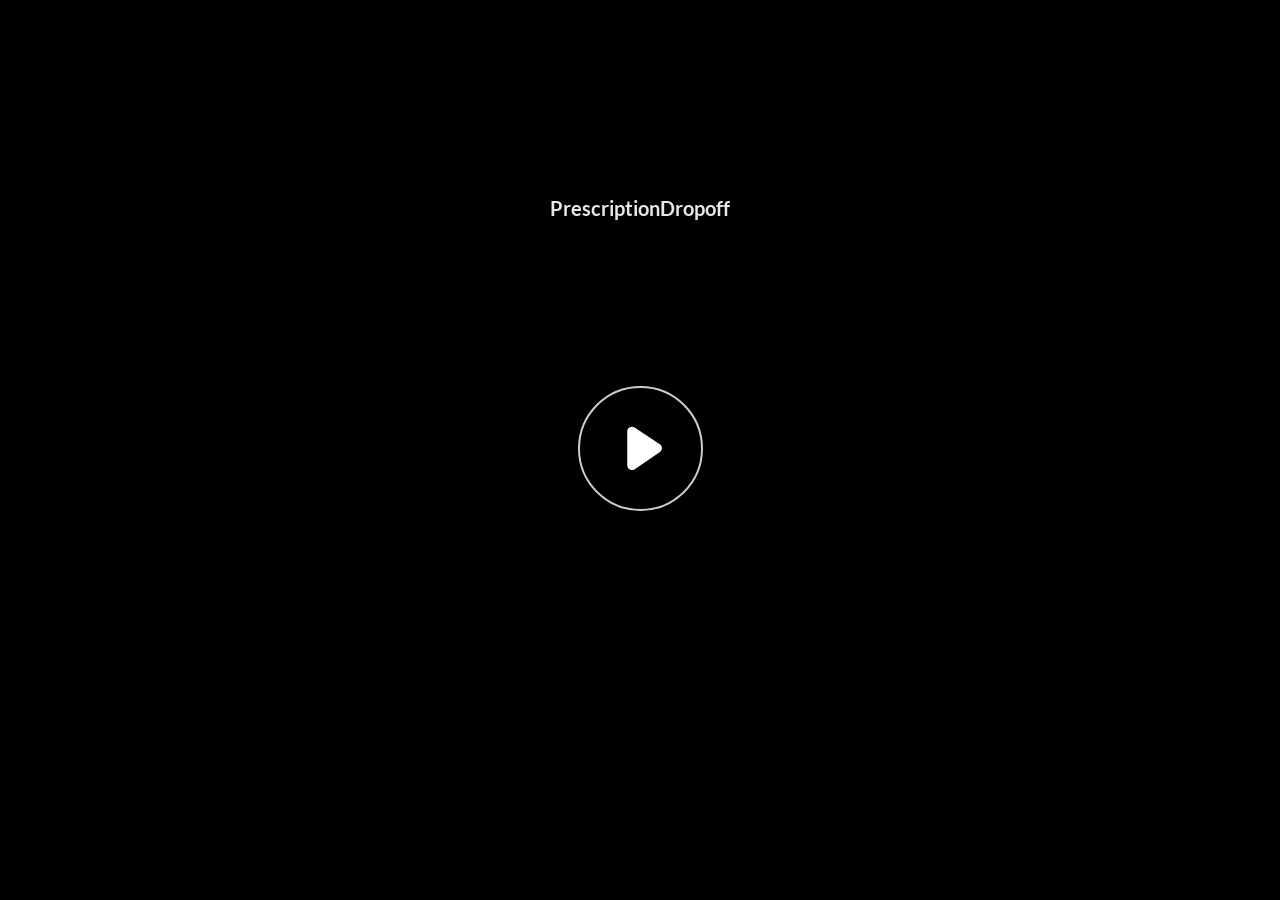
<file: index.html>
﻿<!doctype html>
<html lang="en-US">
<head>
  <meta charset="utf-8">
  <!-- Created using Storyline 360 x64 - http://www.articulate.com  -->
  <!-- version: 3.120.37241.0 -->
  <title>PrescriptionDropoff</title>
  <meta http-equiv="x-ua-compatible" content="IE=edge"/>
  <meta name="viewport" content="width=device-width,initial-scale=1,user-scalable=no,shrink-to-fit=no,minimal-ui"/>
  <meta name="apple-mobile-web-app-capable" content="yes"/>
  <style>
    html, body { height: 100%; padding: 0; margin: 0 }
    #app { height: 100%; width: 100%; }
  </style>

  <script>
    window.DS = {};
    window.globals = {
      DATA_PATH_BASE: '',
      HAS_FRAME: true,
      HAS_SLIDE: true,

      lmsPresent: false,
      tinCanPresent: false,
      cmi5Present: false,
      aoSupport: false,
      scale: 'Scaled',
      captureRc: false,
      browserSize: 'optimal',
      bgColor: '#282828',
      features: 'DropInBase,JsInteractions,LoadPromiseUpgrade,Localization,MediaPromiseUpgrade,PlayerMemoryEnhancements,SlideLevelScale',
      themeName: 'unified',
      preloaderColor: '#FFFFFF',
      suppressAnalytics: false,
      productChannel: 'stable',
      publishSource: 'storyline',
      aid: 'aid|93f87f15-1f66-59c4-a374-554e157ac651',
      cid: 'ddc388ac-6731-4c0d-9771-9d863dae6198',
      playerVersion: '3.120.37241.0',
      publishTimestamp: '2026-07-08T03:05:07.0459519Z',
      maxIosVideoElements: 10,
      connectionSettings: { message: 'You%20are%20offline.%20Trying%20to%20reconnect...', useDarkTheme: false, mode: 'disabled' },
      hasFeature: function(feature) {
        return this.features.split(',').includes(feature);
      },
      
      parseParams: function(qs) {
        if (window.globals.parsedParams != null) {
          return window.globals.parsedParams;
        }
        qs = (qs || window.location.search.substr(1)).split('+').join(' ');
        var params = {},
            tokens,
            re = /[?&]?([^=]+)=([^&]*)/g;

        while (tokens = re.exec(qs)) {
          params[decodeURIComponent(tokens[1]).trim()] =
            decodeURIComponent(tokens[2]).trim();
        }
        window.globals.parsedParams = params;
        return params;
      }

    };

    if (window.flagsUnderTest != null) {
      window.globals.features = window.flagsUnderTest.reduce((accum, feature) => {
        if (!accum.includes(feature)) {
          accum.push(feature);
        }
        return accum;
      }, window.globals.features.split(',')).join();
    }
  </script>
  <script>
    var isIe11 = ('ActiveXObject' in window || window.MSBlobBuilder != null)
      && window.msCrypto != null && !window.ActiveXObject;
    if (isIe11) {
      window.globals.unsupportedBrowser = true;
      document.write(atob('[base64]'));
    }
  </script>

  <script>
    if (window.globals.hasFeature('Localization')) {
      
      
    }
  </script>

  
  
  <script>window.THREE = { };</script>
  <script src='html5/lib/hls/hls.min.js' type=text/javascript></script>
</head>
<body style="background: #282828" class="cs-HTML theme-unified">
  <!-- 360 -->
  <script>!function(){var e,i=/iPhone/i,o=/iPod/i,n=/iPad/i,t=/\biOS-universal(?:.+)Mac\b/i,r=/\bAndroid(?:.+)Mobile\b/i,a=/Android/i,d=/(?:SD4930UR|\bSilk(?:.+)Mobile\b)/i,p=/Silk/i,l=/Windows Phone/i,u=/\bWindows(?:.+)ARM\b/i,b=/BlackBerry/i,s=/BB10/i,c=/Opera Mini/i,f=/\b(CriOS|Chrome)(?:.+)Mobile/i,h=/Mobile(?:.+)Firefox\b/i,v=function(e){return void 0!==e&&"MacIntel"===e.platform&&"number"==typeof e.maxTouchPoints&&e.maxTouchPoints>1&&"undefined"==typeof MSStream};e=function(e){var m={userAgent:"",platform:"",maxTouchPoints:0};e||"undefined"==typeof navigator?"string"==typeof e?m.userAgent=e:e&&e.userAgent&&(m={userAgent:e.userAgent,platform:e.platform,maxTouchPoints:e.maxTouchPoints||0}):m={userAgent:navigator.userAgent,platform:navigator.platform,maxTouchPoints:navigator.maxTouchPoints||0};var g=m.userAgent,y=g.split("[FBAN");void 0!==y[1]&&(g=y[0]),void 0!==(y=g.split("Twitter"))[1]&&(g=y[0]);var A=function(e){return function(i){return i.test(e)}}(g),w={apple:{phone:A(i)&&!A(l),ipod:A(o),tablet:!A(i)&&(A(n)||v(m))&&!A(l),universal:A(t),device:(A(i)||A(o)||A(n)||A(t)||v(m))&&!A(l)},amazon:{phone:A(d),tablet:!A(d)&&A(p),device:A(d)||A(p)},android:{phone:!A(l)&&A(d)||!A(l)&&A(r),tablet:!A(l)&&!A(d)&&!A(r)&&(A(p)||A(a)),device:!A(l)&&(A(d)||A(p)||A(r)||A(a))||A(/\bokhttp\b/i)},windows:{phone:A(l),tablet:A(u),device:A(l)||A(u)},other:{blackberry:A(b),blackberry10:A(s),opera:A(c),firefox:A(h),chrome:A(f),device:A(b)||A(s)||A(c)||A(h)||A(f)},any:!1,phone:!1,tablet:!1};return w.any=w.apple.device||w.android.device||w.windows.device||w.other.device,w.phone=w.apple.phone||w.android.phone||w.windows.phone,w.tablet=w.apple.tablet||w.android.tablet||w.windows.tablet,w}(),"object"==typeof exports&&"undefined"!=typeof module?module.exports=e:"function"==typeof define&&define.amd?define((function(){return e})):this.isMobile=e}();
    window.isMobile.apple.tablet = window.isMobile.apple.tablet ||
      (navigator.platform === 'MacIntel' && navigator.maxTouchPoints > 1);
    window.isMobile.apple.device = window.isMobile.apple.device || window.isMobile.apple.tablet;
    window.isMobile.tablet = window.isMobile.tablet || window.isMobile.apple.tablet;
    window.isMobile.any = window.isMobile.any || window.isMobile.apple.tablet;
  </script>

  <div id="focus-sink" tabindex="-1"></div>

  <div id="preso"></div>
  <script>
    (function() {

      var classTypes = [ 'desktop', 'mobile', 'phone', 'tablet' ];

      var addDeviceClasses = function(prefix, testObj) {
        var curr, i;
        for (i = 0; i < classTypes.length; i++) {
          curr = classTypes[i];
          if (testObj[curr]) {
            document.body.classList.add(prefix + curr);
          }
        }
      };

      var params = window.globals.parseParams(),
          isDevicePreview = params.devicepreview === '1',
          isPhoneOverride = params.deviceType === 'phone' || (isDevicePreview && params.phone == '1'),
          isTabletOverride = (params.deviceType === 'tablet' || isDevicePreview) && !isPhoneOverride,
          isMobileOverride = isPhoneOverride || isTabletOverride;

      var deviceView = {
        desktop: !window.isMobile.any && !isMobileOverride,
        mobile: window.isMobile.any || isMobileOverride,
        phone: isPhoneOverride || (window.isMobile.phone && !isTabletOverride),
        tablet: isTabletOverride || window.isMobile.tablet
      };

      window.globals.deviceView = deviceView;
      window.isMobile.desktop = !window.isMobile.any;
      window.isMobile.mobile = window.isMobile.any;

      addDeviceClasses('view-', deviceView);

    })();
  </script>
  
  <script src='story_content/triggers.js' type=text/javascript></script>
<script src='story_content/user.js' type=text/javascript></script>
  <div class="slide-loader"></div>

  <script>
    var doc = document, loader = doc.body.querySelector('.slide-loader'); [ 1, 2, 3 ].forEach(function(n) { var d = doc.createElement('div'); d.style.backgroundColor = window.globals.preloaderColor; d.classList.add('mobile-loader-dot'); d.classList.add('dot' + n); loader.appendChild(d); });
  </script>

  <div class="mobile-load-title-overlay" style="display: none">
    <div class="mobile-load-title">PrescriptionDropoff</div>
  </div>

  <div class="mobile-chrome-warning"></div>

  
<style>
  .warn-connection-dialog {
    display: none;
    background: transparent;
    pointer-events: all;
    position: fixed;
    left: 0;
    top: 0;
    width: 100%;
    height: 100%;
    z-index: 999;
  }

  .warn-connection-content {
    pointer-events: all;
    border-radius: 4px;
    background: white;
    border: 1px solid #E7E7E7;
    color: #333333;
    box-shadow: 0 2px 4px rgba(0, 0, 0, 0.25);
    transition: all 150ms ease-out;
    position: absolute;
    white-space: nowrap;
  }

  .view-phone.is-landscape .warn-connection-content {
    left: 23px;
    bottom: 23px;
  }

  .view-tablet.is-landscape .warn-connection-content {
    left: 50%;
    top: 20px;
    transform: translateX(-50%);
  }

  .view-mobile.is-portrait .warn-connection-content {
    transform: translate(-50%, calc(-100% - 15px));
  }

  .warn-connection-content p {
    display: inline-block;
    margin: 0 8px 0 0;
    line-height: 33px;
    font-size: 11px;
  }

  .warn-connection-content svg {
    position: relative;
    vertical-align: middle;
    margin: 0 2px 2px 8px;
  }

  .view-desktop .warn-connection-content {
    left: 1.5em;
    bottom: 1.5em;
  }

  .view-desktop .warn-connection-content p {
    font-size: 1.1em;
  }

  .is-offline .warn-connection-dialog {
    display: block;
  }

  .is-offline .cs-panel * {
    pointer-events: none !important;
  }

  .is-offline .cs-panel {
    pointer-events: all !important;
  }

  .is-offline #nav-controls * {
    pointer-events: none !important;
  }

  .is-offline #nav-controls {
    pointer-events: all !important;
  }
</style>

<div class="warn-connection-dialog" role="alertdialog" aria-modal="true" tabindex="0" aria-labelledby="warn-connection-message">
  <div class="warn-connection-content">
    <svg width="17" height="15" viewBox="0 0 17 15" xmlns="http://www.w3.org/2000/svg">
      <path fill="#8F0000" stroke="white" d="M16.07,12.98 L15.88,12.23 L9.51,1.21 C8.97,0.26,7.6,0.26,7.06,1.21 L0.69,12.23 C0.15,13.16,0.81,14.36,1.91,14.36 H14.65 C15.47,14.36,16.05,13.7,16.07,12.98 Z"/>
      <path fill="white" stroke="white" d="M8.58,5.5 C8.35,5.28,8.5,5.35,8.21,5.32 C8.09,5.35,7.97,5.49,7.96,5.67 C7.97,5.79,7.98,5.92,7.98,6.04 L7.98,6.04 C7.99,6.17,8,6.31,8.01,6.43 L8.01,6.44 C8.03,6.92,8.06,7.41,8.09,7.9 L8.09,7.9 C8.12,8.39,8.14,8.88,8.17,9.37 C8.17,9.39,8.18,9.42,8.2,9.44 C8.23,9.46,8.25,9.47,8.28,9.47 C8.31,9.47,8.34,9.46,8.35,9.44 C8.37,9.43,8.38,9.4,8.39,9.35 L8.39,9.34 C8.39,9.24,8.4,9.15,8.4,9.05 L8.4,9.05 C8.41,8.96,8.41,8.86,8.42,8.75 C8.43,8.44,8.45,8.12,8.47,7.81 L8.47,7.81 C8.49,7.49,8.51,7.18,8.53,6.87 C8.55,6.46,8.56,6.05,8.59,5.64 L8.6,5.62 C8.6,5.57,8.59,5.53,8.58,5.5 L8.21,5.32 Z"/>
      <circle fill="white" stroke="white" cx="8.3" cy="11.35" r="0.3"/>
    </svg>
    <p id="warn-connection-message">You are offline. Trying to reconnect...</p>
  </div>
</div>

<script>
  (function() {
    window.DS.connection = {
      warningShown: false,
      assets: {},
      loadingAssetGroup: false,
      retryDelay: 500
    };

    var connectionSettings = window.globals.connectionSettings || {};

    var useConnectionMessages = window.AbortController != null &&
      window.location.protocol != 'file:' &&
      connectionSettings.mode === 'normal';

    window.DS.connection.useConnectionMessages = useConnectionMessages;

    var assetCount = 0;
    var checkLoadedId;


    if (useConnectionMessages && connectionSettings != null) {
      var contentEl = document.querySelector('.warn-connection-content');
      var messageEl = contentEl.querySelector('p');

      if (connectionSettings.useDarkTheme) {
        contentEl.style.borderColor = '#BABBBA';
        contentEl.style.backgroundColor = '#282828';
        contentEl.style.color = '#FFFFFF';
      }

      if (connectionSettings.message != null) {
        messageEl.textContent = window.decodeURIComponent(connectionSettings.message);
      }
    }

    function checkAssetsReady() {
      for (var i in DS.connection.assets) {
        if (!DS.connection.assets[i].success) {
          return false;
        }
      }
      return true;
    }

    function stopAssetGroup() {
      if (!useConnectionMessages) { return; }

      assetCount = 0;

      DS.connection.oldAssetGroup = DS.connection.assets;
      DS.connection.assets = {};
      DS.connection.loadingAssetGroup = false;
      clearInterval(checkLoadedId);
    }

    function startAssetGroup() {
      if (!useConnectionMessages) { return; }
      var ticks = 0;
      clearInterval(checkLoadedId);
      checkLoadedId = setInterval(function() {
        var loaded = 0;
        if (assetCount === 0 && loaded === 0) {
          clearInterval(checkLoadedId);
          return;
        }

        for (var i in DS.connection.assets) {
          if (DS.connection.assets[i].success) {
            loaded++;
          }
        }

        if (assetCount === loaded && checkAssetsReady()) {
          for (var i in DS.connection.assets) {
            if (DS.connection.assets[i].action) {
              DS.connection.assets[i].action();
            }
          }
          hideWarning();
          stopAssetGroup();
        }
      }, 100)
    }

    function requiredAsset(url, action, retry, type) {
      if (!useConnectionMessages) { return; }
      if (DS.connection.assets[url]) { return; }

      DS.connection.assets[url] = {
        success: false, action: action, retry: retry, type: type
      };
      assetCount = Object.keys(DS.connection.assets).length;
      if (!DS.connection.loadingAssetGroup) {
        startAssetGroup();
      }
      DS.connection.loadingAssetGroup = true;
    }

    function assetLoaded(url) {
      if (!useConnectionMessages) { return; }
      if (DS.connection.assets[url]) {
        DS.connection.assets[url].success = true;
      }
    }

    function assetFailed(url) {
      if (!useConnectionMessages) { return; }
      if (!DS.connection.assets[url]) {
        if (/\.js$/.test(url) && url.indexOf('transcripts') === -1) {
          setTimeout(function() {
            if (DS.connection.lastSlideLoaded != null) {
              DS.connection.lastSlideLoaded();
            }
          }, DS.connection.retryDelay);
        }
        return;
      }
      if (!DS.connection.warningShown) { showWarning(); }
      if (DS.connection.assets[url].retry) {
        setTimeout(function() {
          if (!DS.connection.assets[url].success) {
            DS.connection.assets[url].retry()
          }
        }, DS.connection.retryDelay);
      }
    }

    function hideWarning() {
      document.body.classList.remove('is-offline');
      DS.connection.warningShown = false;
      enableKeys();
    }
    DS.connection.hideWarning = hideWarning

    function showWarning(btn) {
      document.body.classList.add('is-offline')
      DS.connection.warningShown = true;
      updateWarningPosition();
      disableKeys();
    }

    function updateWarningPosition() {
      if (!DS.connection.warningShown) {
        return;
      }

      var isPortrait = document.body.classList.contains('is-portrait');
      var isMobile = document.body.classList.contains('view-mobile');
      var warningEl = document.querySelector('.warn-connection-content');

      if (isPortrait && isMobile) {
        var slide = document.querySelector('.primary-slide');
        var slideRect = slide != null
          ? slide.getBoundingClientRect()
          : { top: window.innerHeight, left: 0, width: window.innerWidth };

        warningEl.style.top = `${slideRect.top}px`
        warningEl.style.left = `${slideRect.left + slideRect.width / 2}px`
      } else {
        warningEl.style.top = null;
        warningEl.style.left = null;
      }

      window.requestAnimationFrame(updateWarningPosition);
    }

    function onDisableKeyDown(e) {
      e.preventDefault();
      e.stopImmediatePropagation();
    }

    function onDisableKeyUp(e) {
      e.preventDefault();
      e.stopImmediatePropagation();
    }

    var accStyle = document.createElement('style');
    var warnDialogEl = document.querySelector('.warn-connection-dialog');

    function disableKeys() {
      if (DS.views && DS.views.nsStack && DS.views.nsStack.length === 1) {
        DS.views.nsStack[0].tabReachable = false
        DS.views.nsStack[0].updateTabIndex(true);
      }

      accStyle.innerHTML = '.acc-shadow-dom { display: none; }';
      document.body.appendChild(accStyle);

      warnDialogEl.parentNode.append(warnDialogEl);
      warnDialogEl.focus();
    }

    function enableKeys() {
      accStyle.remove();
      if (DS.views && DS.views.nsStack && DS.views.nsStack.length === 1 && DS.views.nsStack[0].name === '_frame') {
        DS.views.nsStack[0].tabReachable = true;
        DS.views.nsStack[0].updateTabIndex();
      }
    }

    // these will all be noops if the feature flag isn't set in
    // the data and `window.globals.features`
    DS.connection.requiredAsset = requiredAsset;
    DS.connection.assetLoaded = assetLoaded;
    DS.connection.assetFailed = assetFailed;
    DS.connection.stopAssetGroup = stopAssetGroup;
    DS.connection.startAssetGroup = startAssetGroup;
  })();
</script>


  <script>
    
    if (window.autoSpider && window.vInterfaceObject) {
      document.querySelector('.mobile-load-title-overlay').style.display = 'none';
    }
  </script>

  

  <link rel="stylesheet" href="html5/data/css/output.min.css" data-noprefix/>
</body>
<script src="html5/lib/scripts/bootstrapper.min.js"></script>
</html>
</file>
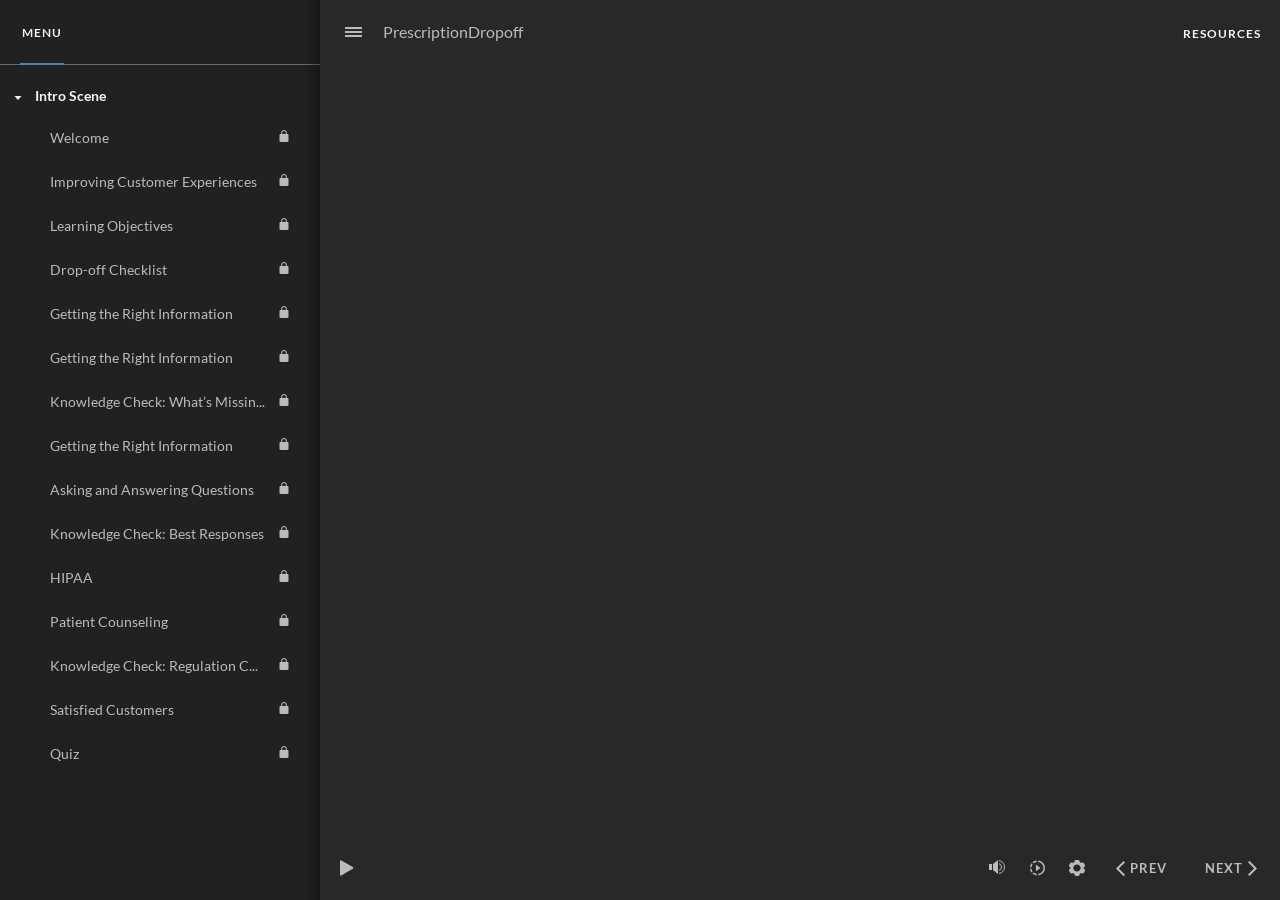
<file: index_lms.html>
﻿<!doctype html>
<html lang="en-US">
<head>
  <meta charset="utf-8">
  <!-- Created using Storyline 360 x64 - http://www.articulate.com  -->
  <!-- version: 3.120.37241.0 -->
  <title>PrescriptionDropoff</title>
  <meta http-equiv="x-ua-compatible" content="IE=edge"/>
  <meta name="viewport" content="width=device-width,initial-scale=1,user-scalable=no,shrink-to-fit=no,minimal-ui"/>
  <meta name="apple-mobile-web-app-capable" content="yes"/>
  <style>
    html, body { height: 100%; padding: 0; margin: 0 }
    #app { height: 100%; width: 100%; }
  </style>

  <script>
    window.DS = {};
    window.globals = {
      DATA_PATH_BASE: '',
      HAS_FRAME: true,
      HAS_SLIDE: true,

      lmsPresent: true,
      tinCanPresent: false,
      cmi5Present: false,
      aoSupport: false,
      scale: 'Scaled',
      captureRc: false,
      browserSize: 'optimal',
      bgColor: '#282828',
      features: 'DropInBase,JsInteractions,LoadPromiseUpgrade,Localization,MediaPromiseUpgrade,PlayerMemoryEnhancements,SlideLevelScale',
      themeName: 'unified',
      preloaderColor: '#FFFFFF',
      suppressAnalytics: false,
      productChannel: 'stable',
      publishSource: 'storyline',
      aid: 'aid|93f87f15-1f66-59c4-a374-554e157ac651',
      cid: 'ddc388ac-6731-4c0d-9771-9d863dae6198',
      playerVersion: '3.120.37241.0',
      publishTimestamp: '2026-07-08T03:05:07.1288928Z',
      maxIosVideoElements: 10,
      connectionSettings: { message: 'You%20are%20offline.%20Trying%20to%20reconnect...', useDarkTheme: false, mode: 'disabled' },
      hasFeature: function(feature) {
        return this.features.split(',').includes(feature);
      },
      
      parseParams: function(qs) {
        if (window.globals.parsedParams != null) {
          return window.globals.parsedParams;
        }
        qs = (qs || window.location.search.substr(1)).split('+').join(' ');
        var params = {},
            tokens,
            re = /[?&]?([^=]+)=([^&]*)/g;

        while (tokens = re.exec(qs)) {
          params[decodeURIComponent(tokens[1]).trim()] =
            decodeURIComponent(tokens[2]).trim();
        }
        window.globals.parsedParams = params;
        return params;
      }

    };

    if (window.flagsUnderTest != null) {
      window.globals.features = window.flagsUnderTest.reduce((accum, feature) => {
        if (!accum.includes(feature)) {
          accum.push(feature);
        }
        return accum;
      }, window.globals.features.split(',')).join();
    }
  </script>
  <script>
    var isIe11 = ('ActiveXObject' in window || window.MSBlobBuilder != null)
      && window.msCrypto != null && !window.ActiveXObject;
    if (isIe11) {
      window.globals.unsupportedBrowser = true;
      document.write(atob('[base64]'));
    }
  </script>

  <script>
    if (window.globals.hasFeature('Localization')) {
      
      
    }
  </script>

  <script src="lms/scormdriver.js" charset="utf-8"></script>
  
  <script>window.THREE = { };</script>
  <script src='html5/lib/hls/hls.min.js' type=text/javascript></script>
</head>
<body style="background: #282828" class="cs-HTML theme-unified">
  <!-- 360 -->
  <script>!function(){var e,i=/iPhone/i,o=/iPod/i,n=/iPad/i,t=/\biOS-universal(?:.+)Mac\b/i,r=/\bAndroid(?:.+)Mobile\b/i,a=/Android/i,d=/(?:SD4930UR|\bSilk(?:.+)Mobile\b)/i,p=/Silk/i,l=/Windows Phone/i,u=/\bWindows(?:.+)ARM\b/i,b=/BlackBerry/i,s=/BB10/i,c=/Opera Mini/i,f=/\b(CriOS|Chrome)(?:.+)Mobile/i,h=/Mobile(?:.+)Firefox\b/i,v=function(e){return void 0!==e&&"MacIntel"===e.platform&&"number"==typeof e.maxTouchPoints&&e.maxTouchPoints>1&&"undefined"==typeof MSStream};e=function(e){var m={userAgent:"",platform:"",maxTouchPoints:0};e||"undefined"==typeof navigator?"string"==typeof e?m.userAgent=e:e&&e.userAgent&&(m={userAgent:e.userAgent,platform:e.platform,maxTouchPoints:e.maxTouchPoints||0}):m={userAgent:navigator.userAgent,platform:navigator.platform,maxTouchPoints:navigator.maxTouchPoints||0};var g=m.userAgent,y=g.split("[FBAN");void 0!==y[1]&&(g=y[0]),void 0!==(y=g.split("Twitter"))[1]&&(g=y[0]);var A=function(e){return function(i){return i.test(e)}}(g),w={apple:{phone:A(i)&&!A(l),ipod:A(o),tablet:!A(i)&&(A(n)||v(m))&&!A(l),universal:A(t),device:(A(i)||A(o)||A(n)||A(t)||v(m))&&!A(l)},amazon:{phone:A(d),tablet:!A(d)&&A(p),device:A(d)||A(p)},android:{phone:!A(l)&&A(d)||!A(l)&&A(r),tablet:!A(l)&&!A(d)&&!A(r)&&(A(p)||A(a)),device:!A(l)&&(A(d)||A(p)||A(r)||A(a))||A(/\bokhttp\b/i)},windows:{phone:A(l),tablet:A(u),device:A(l)||A(u)},other:{blackberry:A(b),blackberry10:A(s),opera:A(c),firefox:A(h),chrome:A(f),device:A(b)||A(s)||A(c)||A(h)||A(f)},any:!1,phone:!1,tablet:!1};return w.any=w.apple.device||w.android.device||w.windows.device||w.other.device,w.phone=w.apple.phone||w.android.phone||w.windows.phone,w.tablet=w.apple.tablet||w.android.tablet||w.windows.tablet,w}(),"object"==typeof exports&&"undefined"!=typeof module?module.exports=e:"function"==typeof define&&define.amd?define((function(){return e})):this.isMobile=e}();
    window.isMobile.apple.tablet = window.isMobile.apple.tablet ||
      (navigator.platform === 'MacIntel' && navigator.maxTouchPoints > 1);
    window.isMobile.apple.device = window.isMobile.apple.device || window.isMobile.apple.tablet;
    window.isMobile.tablet = window.isMobile.tablet || window.isMobile.apple.tablet;
    window.isMobile.any = window.isMobile.any || window.isMobile.apple.tablet;
  </script>

  <div id="focus-sink" tabindex="-1"></div>

  <div id="preso"></div>
  <script>
    (function() {

      var classTypes = [ 'desktop', 'mobile', 'phone', 'tablet' ];

      var addDeviceClasses = function(prefix, testObj) {
        var curr, i;
        for (i = 0; i < classTypes.length; i++) {
          curr = classTypes[i];
          if (testObj[curr]) {
            document.body.classList.add(prefix + curr);
          }
        }
      };

      var params = window.globals.parseParams(),
          isDevicePreview = params.devicepreview === '1',
          isPhoneOverride = params.deviceType === 'phone' || (isDevicePreview && params.phone == '1'),
          isTabletOverride = (params.deviceType === 'tablet' || isDevicePreview) && !isPhoneOverride,
          isMobileOverride = isPhoneOverride || isTabletOverride;

      var deviceView = {
        desktop: !window.isMobile.any && !isMobileOverride,
        mobile: window.isMobile.any || isMobileOverride,
        phone: isPhoneOverride || (window.isMobile.phone && !isTabletOverride),
        tablet: isTabletOverride || window.isMobile.tablet
      };

      window.globals.deviceView = deviceView;
      window.isMobile.desktop = !window.isMobile.any;
      window.isMobile.mobile = window.isMobile.any;

      addDeviceClasses('view-', deviceView);

    })();
  </script>
  
  <script src='story_content/triggers.js' type=text/javascript></script>
<script src='story_content/user.js' type=text/javascript></script>
  <div class="slide-loader"></div>

  <script>
    var doc = document, loader = doc.body.querySelector('.slide-loader'); [ 1, 2, 3 ].forEach(function(n) { var d = doc.createElement('div'); d.style.backgroundColor = window.globals.preloaderColor; d.classList.add('mobile-loader-dot'); d.classList.add('dot' + n); loader.appendChild(d); });
  </script>

  <div class="mobile-load-title-overlay" style="display: none">
    <div class="mobile-load-title">PrescriptionDropoff</div>
  </div>

  <div class="mobile-chrome-warning"></div>

  
<style>
  .warn-connection-dialog {
    display: none;
    background: transparent;
    pointer-events: all;
    position: fixed;
    left: 0;
    top: 0;
    width: 100%;
    height: 100%;
    z-index: 999;
  }

  .warn-connection-content {
    pointer-events: all;
    border-radius: 4px;
    background: white;
    border: 1px solid #E7E7E7;
    color: #333333;
    box-shadow: 0 2px 4px rgba(0, 0, 0, 0.25);
    transition: all 150ms ease-out;
    position: absolute;
    white-space: nowrap;
  }

  .view-phone.is-landscape .warn-connection-content {
    left: 23px;
    bottom: 23px;
  }

  .view-tablet.is-landscape .warn-connection-content {
    left: 50%;
    top: 20px;
    transform: translateX(-50%);
  }

  .view-mobile.is-portrait .warn-connection-content {
    transform: translate(-50%, calc(-100% - 15px));
  }

  .warn-connection-content p {
    display: inline-block;
    margin: 0 8px 0 0;
    line-height: 33px;
    font-size: 11px;
  }

  .warn-connection-content svg {
    position: relative;
    vertical-align: middle;
    margin: 0 2px 2px 8px;
  }

  .view-desktop .warn-connection-content {
    left: 1.5em;
    bottom: 1.5em;
  }

  .view-desktop .warn-connection-content p {
    font-size: 1.1em;
  }

  .is-offline .warn-connection-dialog {
    display: block;
  }

  .is-offline .cs-panel * {
    pointer-events: none !important;
  }

  .is-offline .cs-panel {
    pointer-events: all !important;
  }

  .is-offline #nav-controls * {
    pointer-events: none !important;
  }

  .is-offline #nav-controls {
    pointer-events: all !important;
  }
</style>

<div class="warn-connection-dialog" role="alertdialog" aria-modal="true" tabindex="0" aria-labelledby="warn-connection-message">
  <div class="warn-connection-content">
    <svg width="17" height="15" viewBox="0 0 17 15" xmlns="http://www.w3.org/2000/svg">
      <path fill="#8F0000" stroke="white" d="M16.07,12.98 L15.88,12.23 L9.51,1.21 C8.97,0.26,7.6,0.26,7.06,1.21 L0.69,12.23 C0.15,13.16,0.81,14.36,1.91,14.36 H14.65 C15.47,14.36,16.05,13.7,16.07,12.98 Z"/>
      <path fill="white" stroke="white" d="M8.58,5.5 C8.35,5.28,8.5,5.35,8.21,5.32 C8.09,5.35,7.97,5.49,7.96,5.67 C7.97,5.79,7.98,5.92,7.98,6.04 L7.98,6.04 C7.99,6.17,8,6.31,8.01,6.43 L8.01,6.44 C8.03,6.92,8.06,7.41,8.09,7.9 L8.09,7.9 C8.12,8.39,8.14,8.88,8.17,9.37 C8.17,9.39,8.18,9.42,8.2,9.44 C8.23,9.46,8.25,9.47,8.28,9.47 C8.31,9.47,8.34,9.46,8.35,9.44 C8.37,9.43,8.38,9.4,8.39,9.35 L8.39,9.34 C8.39,9.24,8.4,9.15,8.4,9.05 L8.4,9.05 C8.41,8.96,8.41,8.86,8.42,8.75 C8.43,8.44,8.45,8.12,8.47,7.81 L8.47,7.81 C8.49,7.49,8.51,7.18,8.53,6.87 C8.55,6.46,8.56,6.05,8.59,5.64 L8.6,5.62 C8.6,5.57,8.59,5.53,8.58,5.5 L8.21,5.32 Z"/>
      <circle fill="white" stroke="white" cx="8.3" cy="11.35" r="0.3"/>
    </svg>
    <p id="warn-connection-message">You are offline. Trying to reconnect...</p>
  </div>
</div>

<script>
  (function() {
    window.DS.connection = {
      warningShown: false,
      assets: {},
      loadingAssetGroup: false,
      retryDelay: 500
    };

    var connectionSettings = window.globals.connectionSettings || {};

    var useConnectionMessages = window.AbortController != null &&
      window.location.protocol != 'file:' &&
      connectionSettings.mode === 'normal';

    window.DS.connection.useConnectionMessages = useConnectionMessages;

    var assetCount = 0;
    var checkLoadedId;


    if (useConnectionMessages && connectionSettings != null) {
      var contentEl = document.querySelector('.warn-connection-content');
      var messageEl = contentEl.querySelector('p');

      if (connectionSettings.useDarkTheme) {
        contentEl.style.borderColor = '#BABBBA';
        contentEl.style.backgroundColor = '#282828';
        contentEl.style.color = '#FFFFFF';
      }

      if (connectionSettings.message != null) {
        messageEl.textContent = window.decodeURIComponent(connectionSettings.message);
      }
    }

    function checkAssetsReady() {
      for (var i in DS.connection.assets) {
        if (!DS.connection.assets[i].success) {
          return false;
        }
      }
      return true;
    }

    function stopAssetGroup() {
      if (!useConnectionMessages) { return; }

      assetCount = 0;

      DS.connection.oldAssetGroup = DS.connection.assets;
      DS.connection.assets = {};
      DS.connection.loadingAssetGroup = false;
      clearInterval(checkLoadedId);
    }

    function startAssetGroup() {
      if (!useConnectionMessages) { return; }
      var ticks = 0;
      clearInterval(checkLoadedId);
      checkLoadedId = setInterval(function() {
        var loaded = 0;
        if (assetCount === 0 && loaded === 0) {
          clearInterval(checkLoadedId);
          return;
        }

        for (var i in DS.connection.assets) {
          if (DS.connection.assets[i].success) {
            loaded++;
          }
        }

        if (assetCount === loaded && checkAssetsReady()) {
          for (var i in DS.connection.assets) {
            if (DS.connection.assets[i].action) {
              DS.connection.assets[i].action();
            }
          }
          hideWarning();
          stopAssetGroup();
        }
      }, 100)
    }

    function requiredAsset(url, action, retry, type) {
      if (!useConnectionMessages) { return; }
      if (DS.connection.assets[url]) { return; }

      DS.connection.assets[url] = {
        success: false, action: action, retry: retry, type: type
      };
      assetCount = Object.keys(DS.connection.assets).length;
      if (!DS.connection.loadingAssetGroup) {
        startAssetGroup();
      }
      DS.connection.loadingAssetGroup = true;
    }

    function assetLoaded(url) {
      if (!useConnectionMessages) { return; }
      if (DS.connection.assets[url]) {
        DS.connection.assets[url].success = true;
      }
    }

    function assetFailed(url) {
      if (!useConnectionMessages) { return; }
      if (!DS.connection.assets[url]) {
        if (/\.js$/.test(url) && url.indexOf('transcripts') === -1) {
          setTimeout(function() {
            if (DS.connection.lastSlideLoaded != null) {
              DS.connection.lastSlideLoaded();
            }
          }, DS.connection.retryDelay);
        }
        return;
      }
      if (!DS.connection.warningShown) { showWarning(); }
      if (DS.connection.assets[url].retry) {
        setTimeout(function() {
          if (!DS.connection.assets[url].success) {
            DS.connection.assets[url].retry()
          }
        }, DS.connection.retryDelay);
      }
    }

    function hideWarning() {
      document.body.classList.remove('is-offline');
      DS.connection.warningShown = false;
      enableKeys();
    }
    DS.connection.hideWarning = hideWarning

    function showWarning(btn) {
      document.body.classList.add('is-offline')
      DS.connection.warningShown = true;
      updateWarningPosition();
      disableKeys();
    }

    function updateWarningPosition() {
      if (!DS.connection.warningShown) {
        return;
      }

      var isPortrait = document.body.classList.contains('is-portrait');
      var isMobile = document.body.classList.contains('view-mobile');
      var warningEl = document.querySelector('.warn-connection-content');

      if (isPortrait && isMobile) {
        var slide = document.querySelector('.primary-slide');
        var slideRect = slide != null
          ? slide.getBoundingClientRect()
          : { top: window.innerHeight, left: 0, width: window.innerWidth };

        warningEl.style.top = `${slideRect.top}px`
        warningEl.style.left = `${slideRect.left + slideRect.width / 2}px`
      } else {
        warningEl.style.top = null;
        warningEl.style.left = null;
      }

      window.requestAnimationFrame(updateWarningPosition);
    }

    function onDisableKeyDown(e) {
      e.preventDefault();
      e.stopImmediatePropagation();
    }

    function onDisableKeyUp(e) {
      e.preventDefault();
      e.stopImmediatePropagation();
    }

    var accStyle = document.createElement('style');
    var warnDialogEl = document.querySelector('.warn-connection-dialog');

    function disableKeys() {
      if (DS.views && DS.views.nsStack && DS.views.nsStack.length === 1) {
        DS.views.nsStack[0].tabReachable = false
        DS.views.nsStack[0].updateTabIndex(true);
      }

      accStyle.innerHTML = '.acc-shadow-dom { display: none; }';
      document.body.appendChild(accStyle);

      warnDialogEl.parentNode.append(warnDialogEl);
      warnDialogEl.focus();
    }

    function enableKeys() {
      accStyle.remove();
      if (DS.views && DS.views.nsStack && DS.views.nsStack.length === 1 && DS.views.nsStack[0].name === '_frame') {
        DS.views.nsStack[0].tabReachable = true;
        DS.views.nsStack[0].updateTabIndex();
      }
    }

    // these will all be noops if the feature flag isn't set in
    // the data and `window.globals.features`
    DS.connection.requiredAsset = requiredAsset;
    DS.connection.assetLoaded = assetLoaded;
    DS.connection.assetFailed = assetFailed;
    DS.connection.stopAssetGroup = stopAssetGroup;
    DS.connection.startAssetGroup = startAssetGroup;
  })();
</script>


  <script>
    
    if (window.autoSpider && window.vInterfaceObject) {
      document.querySelector('.mobile-load-title-overlay').style.display = 'none';
    }
  </script>

  

  <link rel="stylesheet" href="html5/data/css/output.min.css" data-noprefix/>
</body>
<script src="html5/lib/scripts/bootstrapper.min.js"></script>
</html>
</file>
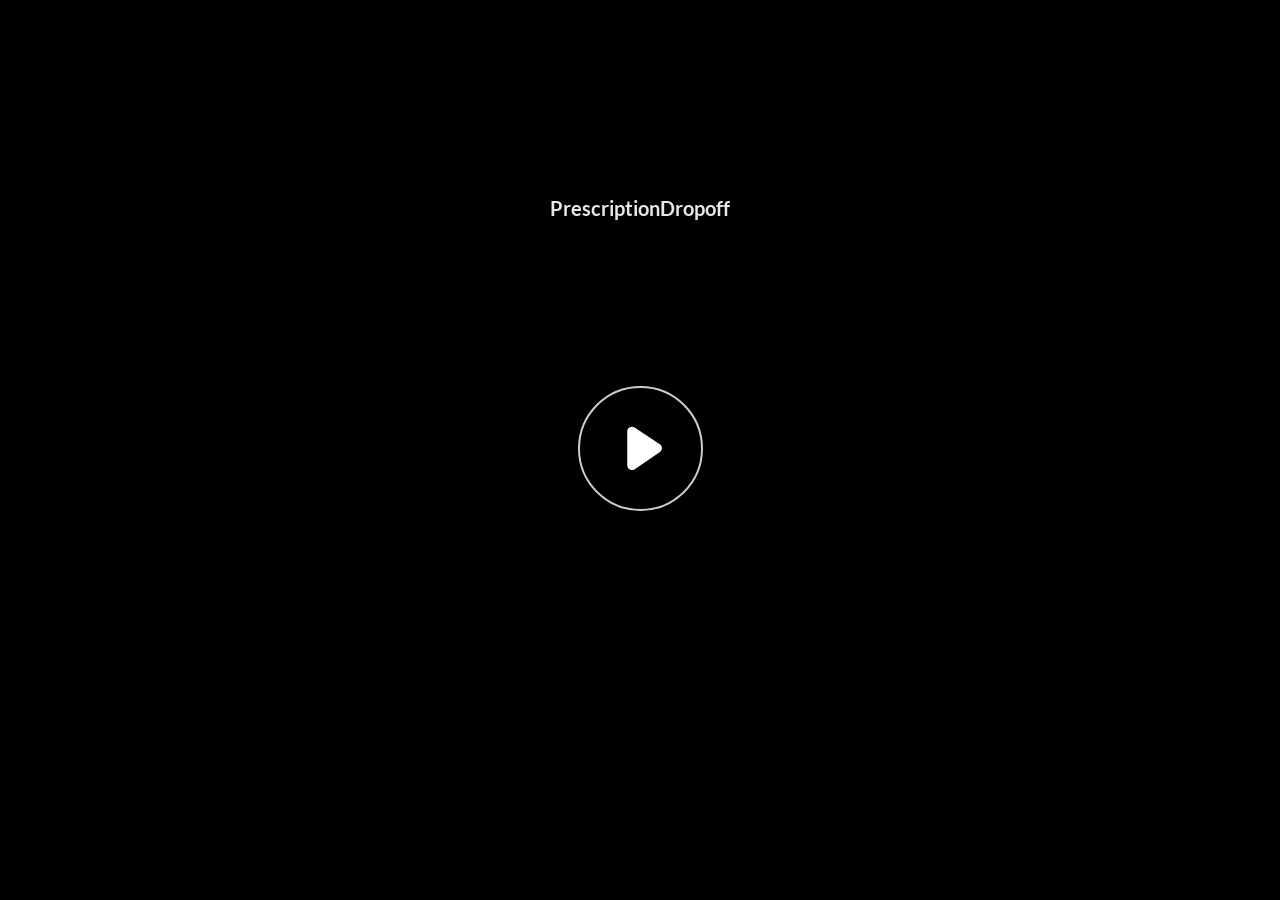
<file: story.html>
﻿<!doctype html>
<html lang="en-US">
<head>
  <meta charset="utf-8">
  <!-- Created using Storyline 360 x64 - http://www.articulate.com  -->
  <!-- version: 3.120.37241.0 -->
  <title>PrescriptionDropoff</title>
  <meta http-equiv="x-ua-compatible" content="IE=edge"/>
  <meta name="viewport" content="width=device-width,initial-scale=1,user-scalable=no,shrink-to-fit=no,minimal-ui"/>
  <meta name="apple-mobile-web-app-capable" content="yes"/>
  <style>
    html, body { height: 100%; padding: 0; margin: 0 }
    #app { height: 100%; width: 100%; }
  </style>

  <script>
    window.DS = {};
    window.globals = {
      DATA_PATH_BASE: '',
      HAS_FRAME: true,
      HAS_SLIDE: true,

      lmsPresent: false,
      tinCanPresent: false,
      cmi5Present: false,
      aoSupport: false,
      scale: 'Scaled',
      captureRc: false,
      browserSize: 'optimal',
      bgColor: '#282828',
      features: 'DropInBase,JsInteractions,LoadPromiseUpgrade,Localization,MediaPromiseUpgrade,PlayerMemoryEnhancements,SlideLevelScale',
      themeName: 'unified',
      preloaderColor: '#FFFFFF',
      suppressAnalytics: false,
      productChannel: 'stable',
      publishSource: 'storyline',
      aid: 'aid|93f87f15-1f66-59c4-a374-554e157ac651',
      cid: 'ddc388ac-6731-4c0d-9771-9d863dae6198',
      playerVersion: '3.120.37241.0',
      publishTimestamp: '2026-07-08T03:05:07.0459519Z',
      maxIosVideoElements: 10,
      connectionSettings: { message: 'You%20are%20offline.%20Trying%20to%20reconnect...', useDarkTheme: false, mode: 'disabled' },
      hasFeature: function(feature) {
        return this.features.split(',').includes(feature);
      },
      
      parseParams: function(qs) {
        if (window.globals.parsedParams != null) {
          return window.globals.parsedParams;
        }
        qs = (qs || window.location.search.substr(1)).split('+').join(' ');
        var params = {},
            tokens,
            re = /[?&]?([^=]+)=([^&]*)/g;

        while (tokens = re.exec(qs)) {
          params[decodeURIComponent(tokens[1]).trim()] =
            decodeURIComponent(tokens[2]).trim();
        }
        window.globals.parsedParams = params;
        return params;
      }

    };

    if (window.flagsUnderTest != null) {
      window.globals.features = window.flagsUnderTest.reduce((accum, feature) => {
        if (!accum.includes(feature)) {
          accum.push(feature);
        }
        return accum;
      }, window.globals.features.split(',')).join();
    }
  </script>
  <script>
    var isIe11 = ('ActiveXObject' in window || window.MSBlobBuilder != null)
      && window.msCrypto != null && !window.ActiveXObject;
    if (isIe11) {
      window.globals.unsupportedBrowser = true;
      document.write(atob('[base64]'));
    }
  </script>

  <script>
    if (window.globals.hasFeature('Localization')) {
      
      
    }
  </script>

  
  
  <script>window.THREE = { };</script>
  <script src='html5/lib/hls/hls.min.js' type=text/javascript></script>
</head>
<body style="background: #282828" class="cs-HTML theme-unified">
  <!-- 360 -->
  <script>!function(){var e,i=/iPhone/i,o=/iPod/i,n=/iPad/i,t=/\biOS-universal(?:.+)Mac\b/i,r=/\bAndroid(?:.+)Mobile\b/i,a=/Android/i,d=/(?:SD4930UR|\bSilk(?:.+)Mobile\b)/i,p=/Silk/i,l=/Windows Phone/i,u=/\bWindows(?:.+)ARM\b/i,b=/BlackBerry/i,s=/BB10/i,c=/Opera Mini/i,f=/\b(CriOS|Chrome)(?:.+)Mobile/i,h=/Mobile(?:.+)Firefox\b/i,v=function(e){return void 0!==e&&"MacIntel"===e.platform&&"number"==typeof e.maxTouchPoints&&e.maxTouchPoints>1&&"undefined"==typeof MSStream};e=function(e){var m={userAgent:"",platform:"",maxTouchPoints:0};e||"undefined"==typeof navigator?"string"==typeof e?m.userAgent=e:e&&e.userAgent&&(m={userAgent:e.userAgent,platform:e.platform,maxTouchPoints:e.maxTouchPoints||0}):m={userAgent:navigator.userAgent,platform:navigator.platform,maxTouchPoints:navigator.maxTouchPoints||0};var g=m.userAgent,y=g.split("[FBAN");void 0!==y[1]&&(g=y[0]),void 0!==(y=g.split("Twitter"))[1]&&(g=y[0]);var A=function(e){return function(i){return i.test(e)}}(g),w={apple:{phone:A(i)&&!A(l),ipod:A(o),tablet:!A(i)&&(A(n)||v(m))&&!A(l),universal:A(t),device:(A(i)||A(o)||A(n)||A(t)||v(m))&&!A(l)},amazon:{phone:A(d),tablet:!A(d)&&A(p),device:A(d)||A(p)},android:{phone:!A(l)&&A(d)||!A(l)&&A(r),tablet:!A(l)&&!A(d)&&!A(r)&&(A(p)||A(a)),device:!A(l)&&(A(d)||A(p)||A(r)||A(a))||A(/\bokhttp\b/i)},windows:{phone:A(l),tablet:A(u),device:A(l)||A(u)},other:{blackberry:A(b),blackberry10:A(s),opera:A(c),firefox:A(h),chrome:A(f),device:A(b)||A(s)||A(c)||A(h)||A(f)},any:!1,phone:!1,tablet:!1};return w.any=w.apple.device||w.android.device||w.windows.device||w.other.device,w.phone=w.apple.phone||w.android.phone||w.windows.phone,w.tablet=w.apple.tablet||w.android.tablet||w.windows.tablet,w}(),"object"==typeof exports&&"undefined"!=typeof module?module.exports=e:"function"==typeof define&&define.amd?define((function(){return e})):this.isMobile=e}();
    window.isMobile.apple.tablet = window.isMobile.apple.tablet ||
      (navigator.platform === 'MacIntel' && navigator.maxTouchPoints > 1);
    window.isMobile.apple.device = window.isMobile.apple.device || window.isMobile.apple.tablet;
    window.isMobile.tablet = window.isMobile.tablet || window.isMobile.apple.tablet;
    window.isMobile.any = window.isMobile.any || window.isMobile.apple.tablet;
  </script>

  <div id="focus-sink" tabindex="-1"></div>

  <div id="preso"></div>
  <script>
    (function() {

      var classTypes = [ 'desktop', 'mobile', 'phone', 'tablet' ];

      var addDeviceClasses = function(prefix, testObj) {
        var curr, i;
        for (i = 0; i < classTypes.length; i++) {
          curr = classTypes[i];
          if (testObj[curr]) {
            document.body.classList.add(prefix + curr);
          }
        }
      };

      var params = window.globals.parseParams(),
          isDevicePreview = params.devicepreview === '1',
          isPhoneOverride = params.deviceType === 'phone' || (isDevicePreview && params.phone == '1'),
          isTabletOverride = (params.deviceType === 'tablet' || isDevicePreview) && !isPhoneOverride,
          isMobileOverride = isPhoneOverride || isTabletOverride;

      var deviceView = {
        desktop: !window.isMobile.any && !isMobileOverride,
        mobile: window.isMobile.any || isMobileOverride,
        phone: isPhoneOverride || (window.isMobile.phone && !isTabletOverride),
        tablet: isTabletOverride || window.isMobile.tablet
      };

      window.globals.deviceView = deviceView;
      window.isMobile.desktop = !window.isMobile.any;
      window.isMobile.mobile = window.isMobile.any;

      addDeviceClasses('view-', deviceView);

    })();
  </script>
  
  <script src='story_content/triggers.js' type=text/javascript></script>
<script src='story_content/user.js' type=text/javascript></script>
  <div class="slide-loader"></div>

  <script>
    var doc = document, loader = doc.body.querySelector('.slide-loader'); [ 1, 2, 3 ].forEach(function(n) { var d = doc.createElement('div'); d.style.backgroundColor = window.globals.preloaderColor; d.classList.add('mobile-loader-dot'); d.classList.add('dot' + n); loader.appendChild(d); });
  </script>

  <div class="mobile-load-title-overlay" style="display: none">
    <div class="mobile-load-title">PrescriptionDropoff</div>
  </div>

  <div class="mobile-chrome-warning"></div>

  
<style>
  .warn-connection-dialog {
    display: none;
    background: transparent;
    pointer-events: all;
    position: fixed;
    left: 0;
    top: 0;
    width: 100%;
    height: 100%;
    z-index: 999;
  }

  .warn-connection-content {
    pointer-events: all;
    border-radius: 4px;
    background: white;
    border: 1px solid #E7E7E7;
    color: #333333;
    box-shadow: 0 2px 4px rgba(0, 0, 0, 0.25);
    transition: all 150ms ease-out;
    position: absolute;
    white-space: nowrap;
  }

  .view-phone.is-landscape .warn-connection-content {
    left: 23px;
    bottom: 23px;
  }

  .view-tablet.is-landscape .warn-connection-content {
    left: 50%;
    top: 20px;
    transform: translateX(-50%);
  }

  .view-mobile.is-portrait .warn-connection-content {
    transform: translate(-50%, calc(-100% - 15px));
  }

  .warn-connection-content p {
    display: inline-block;
    margin: 0 8px 0 0;
    line-height: 33px;
    font-size: 11px;
  }

  .warn-connection-content svg {
    position: relative;
    vertical-align: middle;
    margin: 0 2px 2px 8px;
  }

  .view-desktop .warn-connection-content {
    left: 1.5em;
    bottom: 1.5em;
  }

  .view-desktop .warn-connection-content p {
    font-size: 1.1em;
  }

  .is-offline .warn-connection-dialog {
    display: block;
  }

  .is-offline .cs-panel * {
    pointer-events: none !important;
  }

  .is-offline .cs-panel {
    pointer-events: all !important;
  }

  .is-offline #nav-controls * {
    pointer-events: none !important;
  }

  .is-offline #nav-controls {
    pointer-events: all !important;
  }
</style>

<div class="warn-connection-dialog" role="alertdialog" aria-modal="true" tabindex="0" aria-labelledby="warn-connection-message">
  <div class="warn-connection-content">
    <svg width="17" height="15" viewBox="0 0 17 15" xmlns="http://www.w3.org/2000/svg">
      <path fill="#8F0000" stroke="white" d="M16.07,12.98 L15.88,12.23 L9.51,1.21 C8.97,0.26,7.6,0.26,7.06,1.21 L0.69,12.23 C0.15,13.16,0.81,14.36,1.91,14.36 H14.65 C15.47,14.36,16.05,13.7,16.07,12.98 Z"/>
      <path fill="white" stroke="white" d="M8.58,5.5 C8.35,5.28,8.5,5.35,8.21,5.32 C8.09,5.35,7.97,5.49,7.96,5.67 C7.97,5.79,7.98,5.92,7.98,6.04 L7.98,6.04 C7.99,6.17,8,6.31,8.01,6.43 L8.01,6.44 C8.03,6.92,8.06,7.41,8.09,7.9 L8.09,7.9 C8.12,8.39,8.14,8.88,8.17,9.37 C8.17,9.39,8.18,9.42,8.2,9.44 C8.23,9.46,8.25,9.47,8.28,9.47 C8.31,9.47,8.34,9.46,8.35,9.44 C8.37,9.43,8.38,9.4,8.39,9.35 L8.39,9.34 C8.39,9.24,8.4,9.15,8.4,9.05 L8.4,9.05 C8.41,8.96,8.41,8.86,8.42,8.75 C8.43,8.44,8.45,8.12,8.47,7.81 L8.47,7.81 C8.49,7.49,8.51,7.18,8.53,6.87 C8.55,6.46,8.56,6.05,8.59,5.64 L8.6,5.62 C8.6,5.57,8.59,5.53,8.58,5.5 L8.21,5.32 Z"/>
      <circle fill="white" stroke="white" cx="8.3" cy="11.35" r="0.3"/>
    </svg>
    <p id="warn-connection-message">You are offline. Trying to reconnect...</p>
  </div>
</div>

<script>
  (function() {
    window.DS.connection = {
      warningShown: false,
      assets: {},
      loadingAssetGroup: false,
      retryDelay: 500
    };

    var connectionSettings = window.globals.connectionSettings || {};

    var useConnectionMessages = window.AbortController != null &&
      window.location.protocol != 'file:' &&
      connectionSettings.mode === 'normal';

    window.DS.connection.useConnectionMessages = useConnectionMessages;

    var assetCount = 0;
    var checkLoadedId;


    if (useConnectionMessages && connectionSettings != null) {
      var contentEl = document.querySelector('.warn-connection-content');
      var messageEl = contentEl.querySelector('p');

      if (connectionSettings.useDarkTheme) {
        contentEl.style.borderColor = '#BABBBA';
        contentEl.style.backgroundColor = '#282828';
        contentEl.style.color = '#FFFFFF';
      }

      if (connectionSettings.message != null) {
        messageEl.textContent = window.decodeURIComponent(connectionSettings.message);
      }
    }

    function checkAssetsReady() {
      for (var i in DS.connection.assets) {
        if (!DS.connection.assets[i].success) {
          return false;
        }
      }
      return true;
    }

    function stopAssetGroup() {
      if (!useConnectionMessages) { return; }

      assetCount = 0;

      DS.connection.oldAssetGroup = DS.connection.assets;
      DS.connection.assets = {};
      DS.connection.loadingAssetGroup = false;
      clearInterval(checkLoadedId);
    }

    function startAssetGroup() {
      if (!useConnectionMessages) { return; }
      var ticks = 0;
      clearInterval(checkLoadedId);
      checkLoadedId = setInterval(function() {
        var loaded = 0;
        if (assetCount === 0 && loaded === 0) {
          clearInterval(checkLoadedId);
          return;
        }

        for (var i in DS.connection.assets) {
          if (DS.connection.assets[i].success) {
            loaded++;
          }
        }

        if (assetCount === loaded && checkAssetsReady()) {
          for (var i in DS.connection.assets) {
            if (DS.connection.assets[i].action) {
              DS.connection.assets[i].action();
            }
          }
          hideWarning();
          stopAssetGroup();
        }
      }, 100)
    }

    function requiredAsset(url, action, retry, type) {
      if (!useConnectionMessages) { return; }
      if (DS.connection.assets[url]) { return; }

      DS.connection.assets[url] = {
        success: false, action: action, retry: retry, type: type
      };
      assetCount = Object.keys(DS.connection.assets).length;
      if (!DS.connection.loadingAssetGroup) {
        startAssetGroup();
      }
      DS.connection.loadingAssetGroup = true;
    }

    function assetLoaded(url) {
      if (!useConnectionMessages) { return; }
      if (DS.connection.assets[url]) {
        DS.connection.assets[url].success = true;
      }
    }

    function assetFailed(url) {
      if (!useConnectionMessages) { return; }
      if (!DS.connection.assets[url]) {
        if (/\.js$/.test(url) && url.indexOf('transcripts') === -1) {
          setTimeout(function() {
            if (DS.connection.lastSlideLoaded != null) {
              DS.connection.lastSlideLoaded();
            }
          }, DS.connection.retryDelay);
        }
        return;
      }
      if (!DS.connection.warningShown) { showWarning(); }
      if (DS.connection.assets[url].retry) {
        setTimeout(function() {
          if (!DS.connection.assets[url].success) {
            DS.connection.assets[url].retry()
          }
        }, DS.connection.retryDelay);
      }
    }

    function hideWarning() {
      document.body.classList.remove('is-offline');
      DS.connection.warningShown = false;
      enableKeys();
    }
    DS.connection.hideWarning = hideWarning

    function showWarning(btn) {
      document.body.classList.add('is-offline')
      DS.connection.warningShown = true;
      updateWarningPosition();
      disableKeys();
    }

    function updateWarningPosition() {
      if (!DS.connection.warningShown) {
        return;
      }

      var isPortrait = document.body.classList.contains('is-portrait');
      var isMobile = document.body.classList.contains('view-mobile');
      var warningEl = document.querySelector('.warn-connection-content');

      if (isPortrait && isMobile) {
        var slide = document.querySelector('.primary-slide');
        var slideRect = slide != null
          ? slide.getBoundingClientRect()
          : { top: window.innerHeight, left: 0, width: window.innerWidth };

        warningEl.style.top = `${slideRect.top}px`
        warningEl.style.left = `${slideRect.left + slideRect.width / 2}px`
      } else {
        warningEl.style.top = null;
        warningEl.style.left = null;
      }

      window.requestAnimationFrame(updateWarningPosition);
    }

    function onDisableKeyDown(e) {
      e.preventDefault();
      e.stopImmediatePropagation();
    }

    function onDisableKeyUp(e) {
      e.preventDefault();
      e.stopImmediatePropagation();
    }

    var accStyle = document.createElement('style');
    var warnDialogEl = document.querySelector('.warn-connection-dialog');

    function disableKeys() {
      if (DS.views && DS.views.nsStack && DS.views.nsStack.length === 1) {
        DS.views.nsStack[0].tabReachable = false
        DS.views.nsStack[0].updateTabIndex(true);
      }

      accStyle.innerHTML = '.acc-shadow-dom { display: none; }';
      document.body.appendChild(accStyle);

      warnDialogEl.parentNode.append(warnDialogEl);
      warnDialogEl.focus();
    }

    function enableKeys() {
      accStyle.remove();
      if (DS.views && DS.views.nsStack && DS.views.nsStack.length === 1 && DS.views.nsStack[0].name === '_frame') {
        DS.views.nsStack[0].tabReachable = true;
        DS.views.nsStack[0].updateTabIndex();
      }
    }

    // these will all be noops if the feature flag isn't set in
    // the data and `window.globals.features`
    DS.connection.requiredAsset = requiredAsset;
    DS.connection.assetLoaded = assetLoaded;
    DS.connection.assetFailed = assetFailed;
    DS.connection.stopAssetGroup = stopAssetGroup;
    DS.connection.startAssetGroup = startAssetGroup;
  })();
</script>


  <script>
    
    if (window.autoSpider && window.vInterfaceObject) {
      document.querySelector('.mobile-load-title-overlay').style.display = 'none';
    }
  </script>

  

  <link rel="stylesheet" href="html5/data/css/output.min.css" data-noprefix/>
</body>
<script src="html5/lib/scripts/bootstrapper.min.js"></script>
</html>
</file>
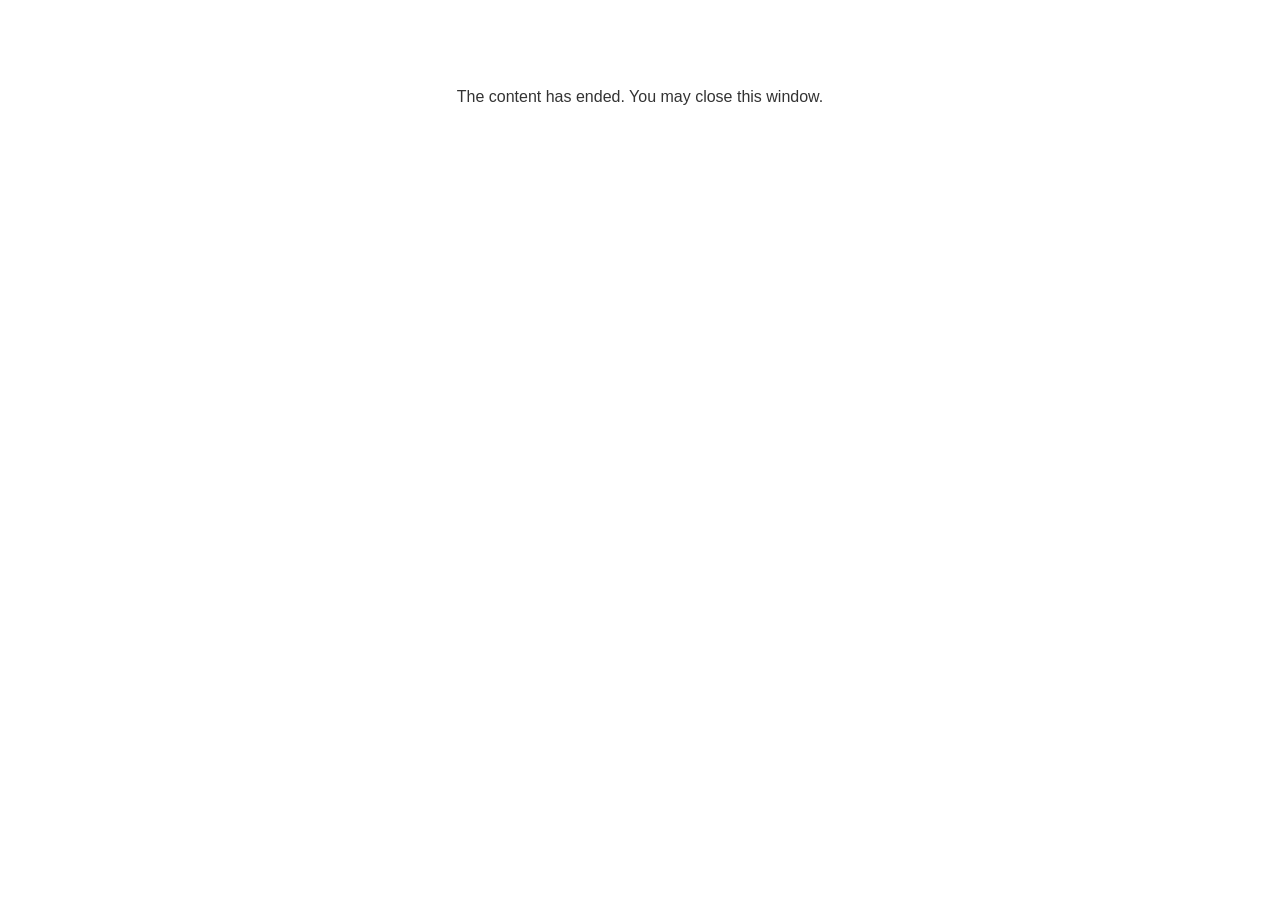
<file: lms/goodbye.html>
<!doctype html>
<html>
<body style="background-color: #ffffff;">

<p role="alert" style="color: #333333;font-family: Lato, articulate, tahoma, arial;font-size: medium;text-align: center;">
<br><br><br><br>
The content has ended. You may close this window.
</p>

</body>
</html>
</file>
